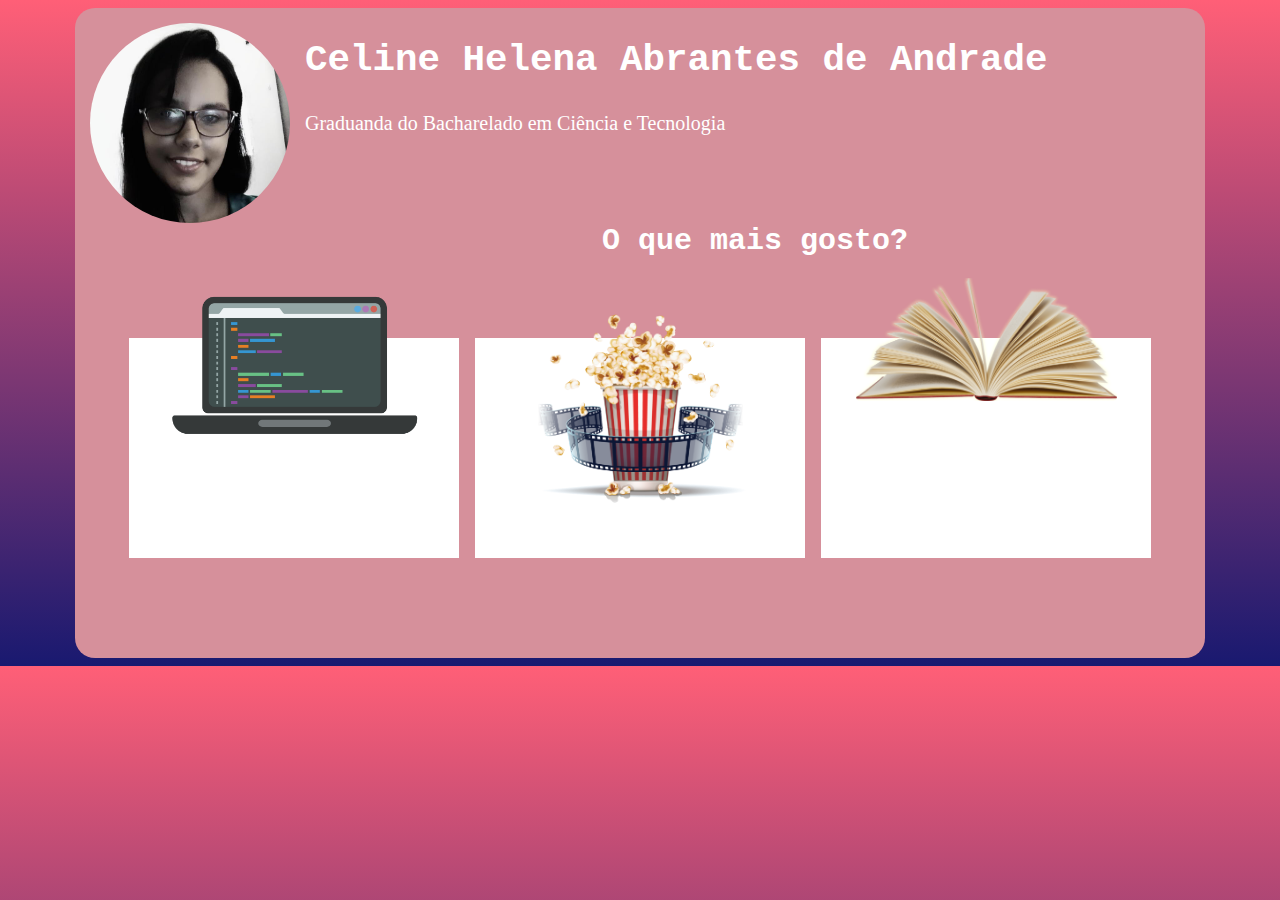
<file: pagina_pessoal/index.html>
<!DOCTYPE html>
<html lang="en" >
<head>
  <meta charset="UTF-8">
  <title>CodePen - Página Pessoal</title>
  <link rel="stylesheet" href="./style.css">

</head>
<body>
<!-- partial:index.partial.html -->
<html>

<head>
  <meta charset="UTF-8">
  <title>Página Pessoal</title>
</head>

<body>
  <div class="container">

    <img class="img" src="img/foto.jpg" alt="paisagem">
    <h2>Celine Helena Abrantes de Andrade</h2>
    <p class="p">Graduanda do Bacharelado em Ciência e Tecnologia</p><br>
    <h4>O que mais gosto?</h4>
    <div class="container-card">
      <div class="card">
        <div class="imgBx">
          <img src="img/programacao.png" alt="programação">
        </div>
        <div class="content">
          <h3>Programação</h3>
          <p>Desde que fui apresentada a esse universo, tem sido o que mais gosto de fazer.</p>
        </div>
      </div>
      <div class="card">
        <div class="imgBx">
          <img src="img/movie.png" alt="filmes">
        </div>
        <div class="content">
          <h3>Filmes</h3>
          <p>Amo assistir filmes. É um dos meus passatempos preferidos.</p>
        </div>
      </div>
      <div class="card">
        <div class="imgBx">
          <img src="img/livro.png" alt="livro">
        </div>
        <div class="content">
          <h3>Livros</h3>
          <p>Gosto bastante de ler livros.</p>
        </div>
      </div>
    </div>

  </div>
</body>

</html>
<!-- partial -->
  
</body>
</html>
</file>
<file: pagina_pessoal/style.css>
body {
  background-color: #191970;
  background: linear-gradient(#ff5f77, #191970);
  display: flex;
}
/*   */

.container {
  with: 450px;
  margin-left: auto;
  margin-right: auto; 	
  background-color: #d6909b;
  min-height: 650px;
  border-radius: 20px;
  font-family: "Brush Script MT", "Courier New", Arial;
  font-size: 25px;
}
.img {
  margin: 15px;

  float: left;
  width: 200px;
  heigth: 5%;
  border: 10px solid none;
  border-radius: 150px;
}

h2 {
  color: white;
  
   /* isso faz com que os elementos fiquem lado a lado. */
}
h4 {
  color: white;
  
  text-align: center;
  /*float: left;*/
  font-size: 30px;
}
.p {
  margin-top: 0px;
  color: white;
  font-family: "Times New Roman", Arial;
  font-size: 20px;
}

.container-card {
  position: relative;
  width: 1100px;
  display: flex;
  justify-content: center;
  align-items: center;
  flex-wrap: wrap;
  padding: 15px;
}
.container-card .card {
  position: relative;
  max-width: 300px;
  height: 200px;
  background: #fff;
  margin: 25px 8px;
  padding: 10px 15px;
  display: flex;
  flex-direction: column;
  blox-shadow: 0 5px 202px rgba(0, 0, 0, 5);
  transition: 0.3s ease-in-out;
}
.container-card .card:hover {
  height: 380px;
}
.container-card .card .imgBx {
  position: relative;
  width: 290px;
  height: 290px;
  top: -70px;
  left: 20px;
  z-index: 1;
  box-shadow: 0 5px 20px rgna(0, 0, 0, 0.2);
}
.container-card .card .imgBx img {
  max-width: 90%;
  border-radius: 4px;
}
.container-card .card .content {
  positive: relative;
  margin-top: -50px;
  padding: 10px 10px;
  text-align: center;
  color: #111;
  visibility: hidden;
  oppacity: 0;
  transition: 0.3s ease-in-out;
}
.container-card .card:hover .content {
  visibility: visible;
  oppacity: 1;
  margin-top: -30px;
  transition-delay: 0.3s;
}
</file>
